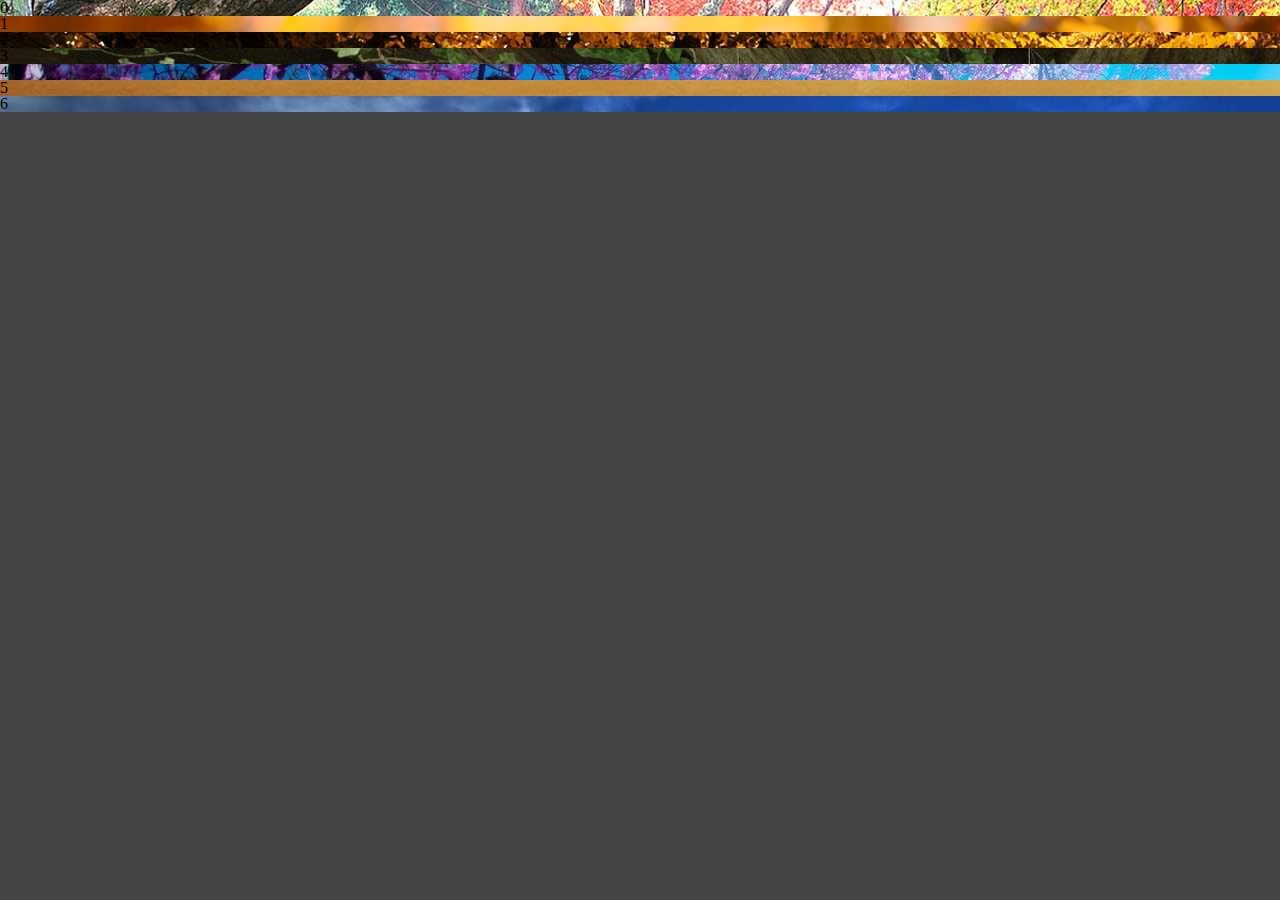
<file: gallery.html>
<!DOCTYPE HTML>
<html lang="en-US">
<head>
	<meta charset="UTF-8" />
	<title>Fardan Moble | Gallery</title>
	<link rel="shortcut icon" href="image/icon.ico" />
	<link rel="stylesheet" type="text/css" href="commonfiles/reset.css" />
	<link rel="stylesheet" type="text/css" href="styles/style.css" />
	<script type="text/javascript" src="commonfiles/html5shiv.js"></script>
	<script type="text/javascript" src="scripts/script.js"></script>
</head>
<body>
 	<div class="container">
		<div class="gallery" id="pics">
			<div style="background-image:url('images/gallery/0.jpg');">0</div>
			<div style="background-image:url('images/gallery/1.jpg');">1</div>
			<div id="first" style="background-image:url('images/gallery/2.jpg');">2</div>
			<div style="background-image:url('images/gallery/3.jpg');">3</div>
			<div style="background-image:url('images/gallery/4.jpg');">4</div>
			<div style="background-image:url('images/gallery/5.jpg');">5</div>
			<div style="background-image:url('images/gallery/6.jpg');">6</div>
			<div class="badboy"></div>
		</div>
	</div>
</body>
</html>
</file>
<file: styles/style.css>
body {
 	background-color: #444;
}

div.container {
	width: 100%;
	margin : 0 auto;
	/*padding: 50px 10px;*/
	
	/*overflow: hidden;*/
	min-height : 500px;
	/*position: relative;*/
}

.badboy {
	width 	  	: 0 	!important;
	height    	: 0 	!important;
	min-width 	: 0 	!important;
	min-height	: 0 	!important;
	float 		: none 	!important;
	clear 	  	: both 	!important;
	border 		: none  !important;
}

/*div.gallery {
	margin : auto auto;
	position	: relative;
	width   	: 10000px;
	-webkit-transition: left 1s ease-out;
}*/

/*div.gallery > div {
	float  : left;
	box-shadow: 0px 0px 50px yellow;
	border : 10px solid white;
	width  : 200px;
	height : 200px;
	margin-left: 20px;
	margin-top : 100px;
	color : yellow;
	text-align: center;
	font-size: 90px;
	font-weight: bold;
	background-repeat: no-repeat;
	background-size: 100% 100%;
	-webkit-transition:width 1.2s, height 1.2s,margin-top 1.2s;
}
*/
/*#first {
	width  : 450px;	
	height : 450px;
	margin-top : 0;
}*/

/*div.gallery > div:first-child {
	margin-left: 0;
}
*/
div.top {
	height 			:70px;
	background-image:url('../images/menu-back.png');
}

nav.mainnav {
	padding			: 0;
	margin 			: 0;
	display 		: block;
	background-image:url('../images/menu-back.png');
}

nav.mainnav menu {
	list-style-type	: none;
	width 			: 500px;
	margin 			: 0 auto;
}

nav.mainnav menu li {
	height 		: 70px;
	float 		: left;
}

nav.mainnav menu li a {
	text-decoration : none;
	color 			: white;
	text-transform 	: uppercase;
	font-family 	: Arial "Times New Roman" Tahoma;
	font-weight 	: bold;
	font-size 		: 14px;
	display 		: block;
	padding 		: 22px 30px;
	text-align 		: center;
}

nav.mainnav menu li:hover a {
	color 	:gray;
}
</file>
